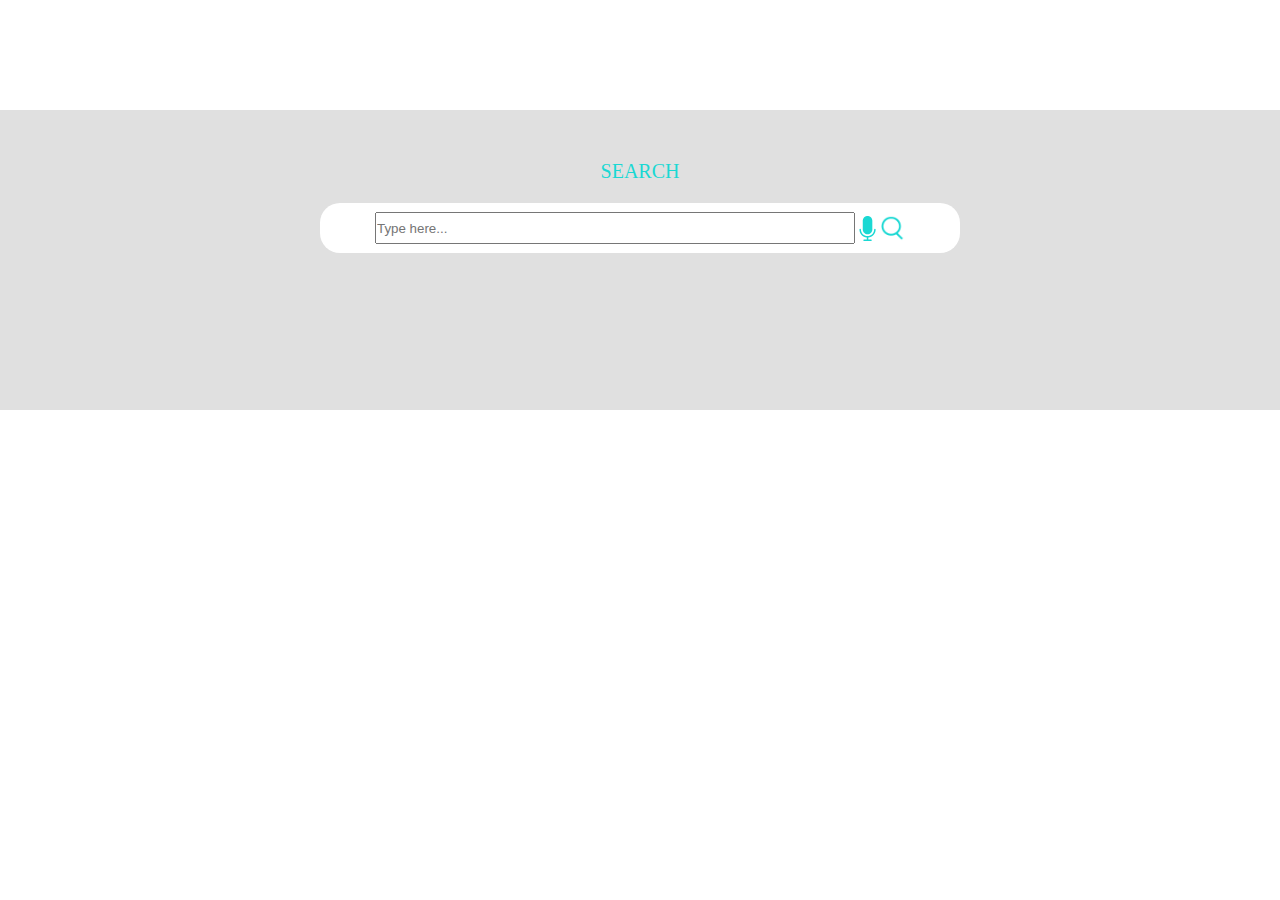
<file: page1/part2/search.html>
<!DOCTYPE html>
<html lang="en">
  <head>
    <meta charset="UTF-8" />
    <meta name="viewport" content="width=device-width, initial-scale=1.0" />
    <title>Document</title>
    <link rel="stylesheet" href="./style.css" />
  </head>
  <body>
    <div class="search">
      <div class="search-word">SEARCH</div>
      <div class="search-box">
        <input type="text" placeholder="Type here..." /><img
          src="./images/microphone.svg"
          alt=""
        /><img src="./images/FE_search_green.png" alt="" />
      </div>
    </div>
  </body>
</html>
</file>
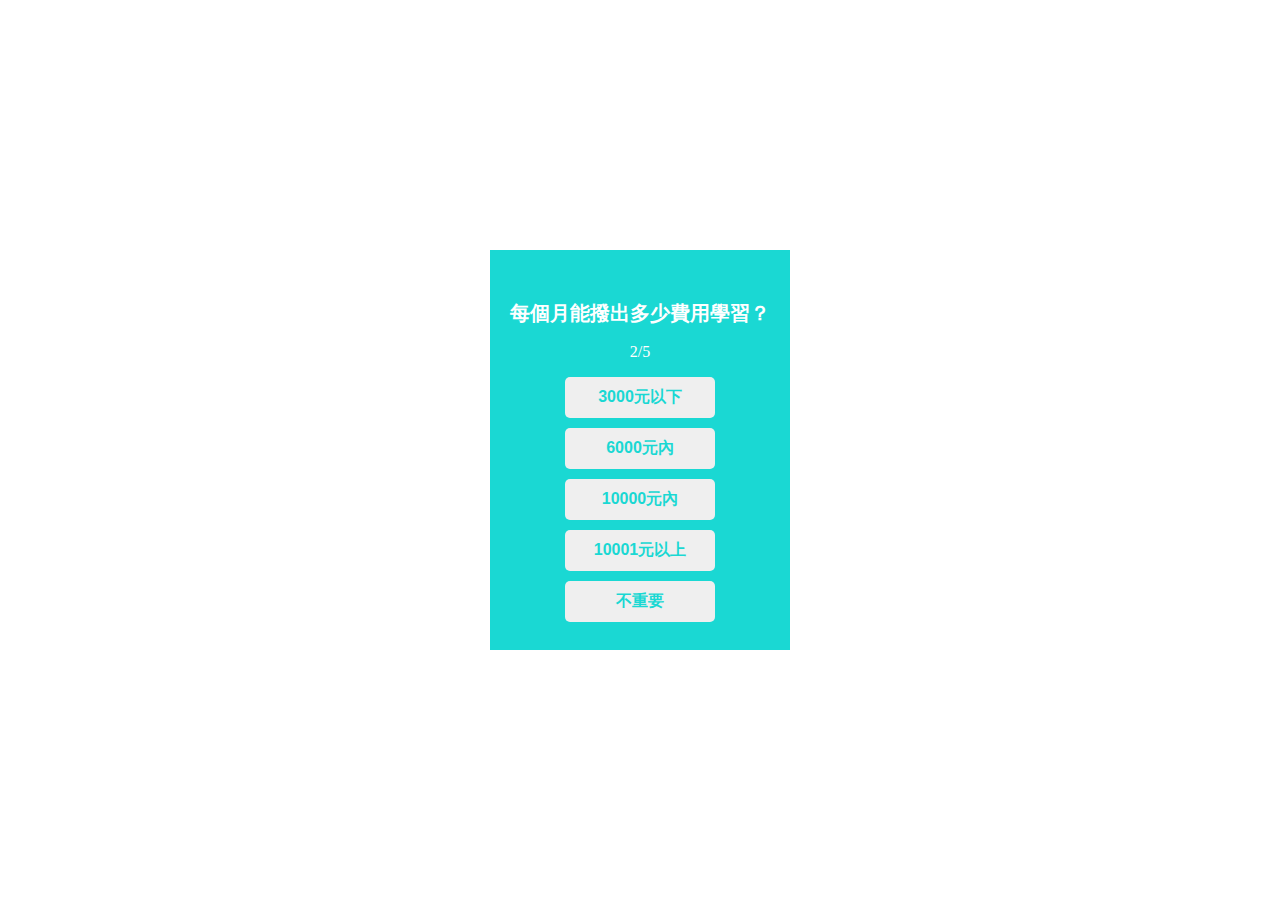
<file: page2/part2/test.html>
<!DOCTYPE html>
<html lang="en">
  <head>
    <meta charset="UTF-8" />
    <meta name="viewport" content="width=device-width, initial-scale=1.0" />
    <title>Document</title>
    <link rel="stylesheet" href="style.css" />
  </head>
  <body>
    <!-- <div class="testBtn"> -->
    <div class="test2">
      <h3>每個月能撥出多少費用學習？</h3>
      <p>2/5</p>
      <button>3000元以下</button>
      <button>6000元內</button>
      <button>10000元內</button>
      <button>10001元以上</button>
      <button>不重要</button>
    </div>
    <!-- </div> -->
  </body>
</html>
</file>
<file: page1/part2/style.css>
* {
  margin: 0px;
  padding: 0px;
  box-sizing: border-box;
}
body {
  z-index: -1;
}
h1,
h2,
h3,
h4,
h5,
h6 {
  font-weight: normal;
}
header {
  position: fixed;
  z-index: 2;
  top: 0px;
  height: 110px;
  width: 100%;
  padding: 0px 40px;
  display: flex;
  flex-wrap: wrap;
  justify-content: flex-end;
  background-color: rgba(255, 255, 255, 0.7);
}
header div {
  flex: 1 1 120px;

  margin: 1.5rem;
}

header div img {
  width: 134.3px;
  height: 65px;

  transition: 0.7s;
}
header div img:hover {
  transform: scale(1.2);
  opacity: 0.5;
}
header nav {
  flex: 1 1 300px;

  margin: 1.75rem;
}
header nav ul {
  display: flex;
  justify-content: flex-end;
  list-style-type: none;
}
header nav ul li {
  padding: 0.8rem 1.2rem;
}
header nav ul li a {
  color: gray;
  text-decoration: none;
  font-size: 1.25rem;
  transition: all 0.3s ease;
  flex: 1 1 20px;
}
header nav ul li a:hover {
  color: rgb(26, 216, 211);
}
header nav ul li img {
  width: 40%;
  flex: 1 1 20px;
  transition: 0.7s;
}
header nav ul li img:hover {
  transform: scale(1.2);
  cursor: pointer;
}
/* header nav ul li img:active ~ div.click {
  display: block;
} */
section {
  position: relative;
  top: 110px;
}
section div.middle {
  height: 800px;
  background-color: black;
  margin: 10px;
  overflow: hidden;
  text-align: center;
}
#five div {
  position: relative;
  top: 30%;
  transform: translate(0, -50%);
  font-size: 30px;
  color: white;
  line-height: 200%;
  letter-spacing: 5px;
}
#one div {
  position: relative;
  top: 50%;
  transform: translate(0, -50%);
  font-size: 30px;
  color: white;
  line-height: 200%;
  letter-spacing: 5px;
}
section div.bottom {
  height: 200px;
}
p.a {
  font-size: 60px;
}
p.a:hover {
  transform: rotate(-5deg);
}
#five {
  background-image: url(./images/key-visual.jpg);
  background-size: cover;
}
#one {
  background-image: linear-gradient(rgba(0, 0, 0, 0.4), rgba(0, 0, 0, 0.6)),
    url(./images/second-img.jpg);
  background-size: cover;
}
#one button {
  background-color: transparent;
  font-size: 30px;
  border: 2px solid rgb(26, 216, 211);
  width: 10%;
  margin: 25px;
  border-radius: 8px;
  color: rgb(26, 216, 211);
  transition: 1s;
}
#one button:hover {
  padding: 5px;
  width: 11%;
  border-radius: 8px;
  cursor: pointer;
}
#two {
  background-image: linear-gradient(rgba(0, 0, 0, 0.4), rgba(0, 0, 0, 0.6)),
    url(./images/third-img.jpg);
  background-size: cover;
}
#two button {
  background-color: transparent;
  font-size: 20px;
  border: 2px solid rgb(26, 216, 211);
  width: 15%;
  margin: 25px;
  border-radius: 8px;
  color: rgb(26, 216, 211);
  transition: 1s;
  padding: 5px;
}
#two button:hover {
  padding: 7px;
  width: 17%;
  border-radius: 8px;
  cursor: pointer;
}
div.middle_two {
  position: relative;
  top: 10rem;
  display: flex;
  font-size: 20px;
  flex-direction: column;
  justify-content: center;
  align-items: center;
}
div.middle_two p {
  flex: 1;
  font-size: 30px;
  color: white;
  margin-bottom: 3rem;
}
div.middle_two button {
  flex: 1;
}
#three {
  background-image: url(./images/15.jpg);
  background-size: cover;
  display: flex;
  flex-wrap: wrap;
  justify-content: center;
}
.three_one {
  flex: 0 0 400px;
  padding: 150px 10px 200px 10px;

  margin-right: 50px;
  background-image: url(./images/FE_white.png);
  background-position: center center;
  background-repeat: no-repeat;
  background-size: contain;
  position: relative;
  display: flex;
  flex-wrap: wrap;
  flex-direction: column;
  justify-content: flex-start;
  align-items: center;
}
.three_one_one {
  flex: 0;
}
.three_one div {
  margin-top: 50px;
}
.three_one p {
  line-height: 35px;
}
.three_one p.blue {
  color: rgb(26, 216, 211);
}

.three_one button {
  flex: 0;
  margin-top: 50px;
  font-size: 20px;
  border: 6px solid rgb(26, 216, 211);
  width: 30%;
  background-color: rgb(26, 216, 211);
  border-radius: 8px;
  color: white;

  padding: 5px;
}
.three_one button:hover {
  color: rgba(225, 225, 225, 0.7);
  cursor: pointer;
}
.three_one_one img {
  height: 60%;
}
.three_two {
  flex: 0 0 400px;
  padding: 150px 10px 200px 10px;

  margin-left: 50px;
  background-image: url(./images/FE_white.png);
  background-position: center center;
  background-repeat: no-repeat;
  background-size: contain;
  position: relative;
  display: flex;
  flex-wrap: wrap;
  flex-direction: column;
  justify-content: flex-start;
  align-items: center;
}
.three_two_one {
  flex: 0;
}
.three_two div {
  margin-top: 50px;
}
.three_two_one img {
  height: 60%;
}
.three_two p {
  line-height: 35px;
}
.three_two p.blue {
  color: rgb(26, 216, 211);
}
.three_two button {
  flex: 0;
  margin-top: 50px;
  font-size: 20px;
  border: 6px solid rgb(26, 216, 211);
  width: 30%;
  background-color: rgb(26, 216, 211);
  border-radius: 8px;
  color: white;

  padding: 5px;
}
.three_two button:hover {
  color: rgba(225, 225, 225, 0.7);
  cursor: pointer;
}
#four {
  background-image: url(./images/five-img.jpg);
  background-size: cover;
  position: relative;
  display: flex;
  justify-content: center;
  align-items: center;
}
.four {
  position: absolute;
  top: 450px;
  text-align: center;
  color: rgb(255, 255, 255);
  font-size: 25px;
}
.fouro {
  position: absolute;
  top: 510px;
  width: 50%;
  text-align: center;
  color: rgb(255, 255, 255);
  font-size: 18px;
  line-height: 30px;
}
.bottom {
  position: relative;
  height: 80px;
}
.bottom1 {
  position: absolute;
  top: 40%;
  left: 50%;
  transform: translate(-50%, -50%);
  width: 40px;
  height: 40px;
}
.bottom1 img {
  width: 100%;
}
.bottom1 img:hover {
  cursor: pointer;
}
footer {
  background-color: rgb(235, 235, 235);
  position: relative;
  top: 100px;
  display: flex;
  align-items: center;
  justify-content: space-around;
  height: 80px;
  margin-bottom: 20px;
  border: white 10px solid;
  color: rgb(123, 123, 123);
}
footer div {
  flex: 0 0 200px;
  text-align: center;
}

div.foot1 {
  width: 30px;
  height: 30px;
  margin-right: 5px;
  display: inline-block;
}
div.foot1 img {
  width: 100%;
}
div.foot1 img:hover {
  cursor: pointer;
  opacity: 0.7;
}
div.foot2 {
  width: 30px;
  height: 30px;

  display: inline-block;
}
div.foot2 img {
  width: 100%;
}
div.foot2 img:hover {
  cursor: pointer;
  opacity: 0.7;
}
hr.hr2 {
  width: 20px;
  border: 1px solid white;
  margin: 10px;
  text-align: center;
}
hr.hr1 {
  width: 60px;
  border: 1px solid rgb(26, 216, 211);
  margin: 30px;
  text-align: center;
}
aside div {
  position: fixed;
  bottom: 100px;
  right: 0px;
  width: 80px;
  height: 80px;
  z-index: 5;
}
aside div img {
  width: 100%;
  opacity: 0.7;
  cursor: pointer;
  transition: all 2s;
}
aside div img:hover {
  opacity: 0.5;

  transform: translateY(-30px);
}
span {
  margin: 8px;
}
/* @media screen and (max-width: 650px) {
  body header nav {
    font-size: 0.5rem;
    padding: 0.8rem 0.2rem;
  }
} */
div.click {
  display: none;
}

div.search {
  z-index: 50;
  position: fixed;
  top: 110px;
  height: 300px;
  width: 100%;
  background-color: rgb(224, 224, 224);
  display: flex;
  flex-direction: column;
  align-items: center;
  justify-content: start;
}
div.search-word {
  color: rgb(26, 216, 211);
  font-size: 20px;
  margin: 50px 0px 20px 0px;
}
div.search-box {
  display: flex;
  align-items: center;
  justify-content: center;
  height: 50px;
  background-color: white;
  width: 50%;
  border-radius: 20px;
}
div.search-box input {
  width: 75%;
  height: 65%;
}
div.search-box img {
  width: 25px;
}
</file>
<file: page2/part2/style.css>
* {
  margin: 0px;
  padding: 0px;
  box-sizing: border-box;
}
body {
  z-index: -1;
}
h1,
h2,
h3,
h4,
h5,
h6 {
  font-weight: normal;
}

/* 動畫 */
.loadingPicture {
  z-index: 1000;
  position: fixed;
  width: 100%;
  height: 100vh;
  background-color: white;
  /* border: 5px solid black; */
  text-align: center;
  line-height: 100vh;
  animation-name: loading_effect;
  animation-duration: 2s;
  animation-iteration-count: infinite;
  animation-direction: alternate;
  animation-delay: 0.5s;
}
.loading_bottom {
  position: fixed;
  bottom: 0;
  width: 100%;
  height: 10vh;
  background-color: red;
  animation-name: loading_effect_bottom, loading_effect;
  animation-duration: 2s;
  animation-iteration-count: infinite;
  animation-direction: alternate;
  animation-delay: 0.5s;
  z-index: 100;
}
.loadingPicture img {
  animation-name: changeColor;
  animation-duration: 1s;
  animation-iteration-count: infinite;
  animation-direction: alternate;

  z-index: 100;
}
@keyframes changeColor {
  0% {
    filter: hue-rotate(0deg);
  }

  100% {
    filter: hue-rotate(360deg);
  }
}
@keyframes loading_effect {
  0% {
    /* background-color: red; */
    bottom: 0%;
  }

  100% {
    /* background-color: red; */
    bottom: 100%;
  }
}
@keyframes loading_effect_bottom {
  0% {
    background-color: red;
  }
  20% {
    background-color: orange;
  }
  40% {
    background-color: yellow;
  }
  60% {
    background-color: green;
  }
  80% {
    background-color: blue;
  }

  100% {
    background-color: black;
  }
}

header {
  position: fixed;
  z-index: 2;
  top: 0px;
  height: 110px;
  width: 100%;
  /* padding: 0px 40px; */
  display: flex;
  /* flex-wrap: wrap; */
  justify-content: flex-end;
  background-color: rgba(255, 255, 255, 0.7);
}
header div {
  flex: 100px;

  margin: 1.5rem;
}

header div img {
  width: 134.3px;
  height: 65px;

  transition: 0.7s;
}
header div img:hover {
  transform: scale(1.2);
  opacity: 0.5;
  cursor: pointer;
}
header nav {
  flex: 300px;

  margin: 1.5rem;
}
header nav ul {
  display: flex;
  justify-content: flex-end;
  list-style-type: none;
}
header nav ul li {
  padding: 0.8rem 0.8rem;
}
header nav ul li a {
  color: gray;
  text-decoration: none;
  font-size: 1.25rem;
  transition: all 0.3s ease;
  /* flex: 1 1 20px; */
}
header nav ul li a:hover {
  color: rgb(26, 216, 211);
}
header nav ul li img {
  width: 20px;
  /* flex: 1 1 20px; */
  transition: 0.7s;
}
header nav ul li img:hover {
  transform: scale(1.2);
  cursor: pointer;
}
/* header nav ul li img:active ~ div.click {
  display: block;
} */
section {
  position: relative;
  top: 110px;
}
section div.section__paragraph {
  height: 800px;
  background-color: black;
  margin: 10px;
  overflow: hidden;
  text-align: center;
}
#section__paragraphone div {
  position: relative;
  top: 30%;
  transform: translate(0, -50%);
  font-size: 30px;
  color: white;
  line-height: 200%;
  letter-spacing: 5px;
}
#section__paragraphTwo div {
  position: relative;
  top: 50%;
  transform: translate(0, -50%);
  font-size: 30px;
  color: white;
  line-height: 200%;
  letter-spacing: 5px;
}
section div.bottom {
  height: 200px;
}
p.section__paragraph--slide {
  font-size: 60px;
}
p.section__paragraph--slide:hover {
  transform: rotate(-5deg);
}
#section__paragraphone {
  background-image: url(./images/key-visual.jpg);
  background-size: cover;
}
#section__paragraphTwo {
  background-image: linear-gradient(rgba(0, 0, 0, 0.4), rgba(0, 0, 0, 0.6)),
    url(./images/second-img.jpg);
  background-size: cover;
}
#section__paragraphTwo button {
  background-color: transparent;
  font-size: 30px;
  border: 2px solid rgb(26, 216, 211);
  width: 20%;
  margin: 25px;
  border-radius: 8px;
  color: rgb(26, 216, 211);
  transition: 1s;
}
#section__paragraphTwo button:hover {
  padding: 5px;
  width: 11%;
  border-radius: 8px;
  cursor: pointer;
}
#section__paragraphThree {
  background-image: linear-gradient(rgba(0, 0, 0, 0.4), rgba(0, 0, 0, 0.6)),
    url(./images/third-img.jpg);
  background-size: cover;
}
#section__paragraphThree button {
  background-color: transparent;
  font-size: 20px;
  border: 2px solid rgb(26, 216, 211);
  width: 15%;
  margin: 25px;
  border-radius: 8px;
  color: rgb(26, 216, 211);
  transition: 1s;
  padding: 5px;
}
#section__paragraphThree button:hover {
  padding: 7px;
  width: 17%;
  border-radius: 8px;
  cursor: pointer;
}
div.section__paragraphThree--font {
  position: relative;
  top: 10rem;
  display: flex;
  font-size: 20px;
  flex-direction: column;
  justify-content: center;
  align-items: center;
}
div.section__paragraphThree--font p {
  flex: 1;
  font-size: 30px;
  color: white;
  margin-bottom: 3rem;
}
div.section__paragraphThree--font button {
  flex: 1;
}
#section__paragraphFour {
  background-image: url(./images/15.jpg);
  background-size: cover;
  display: flex;
  flex-wrap: wrap;
  justify-content: center;
}
.section__paragraphFour__findSchool {
  flex: 0 0 400px;
  padding: 150px 10px 200px 10px;

  margin-right: 50px;
  background-image: url(./images/FE_white.png);
  background-position: center center;
  background-repeat: no-repeat;
  background-size: contain;
  position: relative;
  display: flex;
  flex-wrap: wrap;
  flex-direction: column;
  justify-content: flex-start;
  align-items: center;
}
.section__paragraphFour__findSchool--img {
  flex: 0;
}
.section__paragraphFour__findSchool div {
  margin-top: 50px;
}
.section__paragraphFour__findSchool p {
  line-height: 35px;
  font-size: 30px;
}
.section__paragraphFour__findSchool p.blue {
  color: rgb(26, 216, 211);
  font-size: 30px;
}

.section__paragraphFour__findSchool button {
  flex: 0;
  margin-top: 50px;
  font-size: 20px;
  border: 6px solid rgb(26, 216, 211);
  width: 30%;
  background-color: rgb(26, 216, 211);
  border-radius: 8px;
  color: white;

  padding: 5px;
}
.section__paragraphFour__findSchool button:hover {
  color: rgba(225, 225, 225, 0.7);
  cursor: pointer;
}
.section__paragraphFour__findSchool--img img {
  height: 60%;
}
.section__paragraphFour__skillTree {
  flex: 0 0 400px;
  padding: 150px 10px 200px 10px;

  margin-left: 50px;
  background-image: url(./images/FE_white.png);
  background-position: center center;
  background-repeat: no-repeat;
  background-size: contain;
  position: relative;
  display: flex;
  flex-wrap: wrap;
  flex-direction: column;
  justify-content: flex-start;
  align-items: center;
}
.section__paragraphFour__skillTree--img {
  flex: 0;
}
.section__paragraphFour__skillTree div {
  margin-top: 50px;
}
.section__paragraphFour__skillTree--img img {
  height: 60%;
}
.section__paragraphFour__skillTree p {
  font-size: 30px;
  line-height: 35px;
}
.section__paragraphFour__skillTree p.blue {
  color: rgb(26, 216, 211);
  font-size: 30px;
}
.section__paragraphFour__skillTree button {
  flex: 0;
  margin-top: 50px;
  font-size: 20px;
  border: 6px solid rgb(26, 216, 211);
  width: 30%;
  background-color: rgb(26, 216, 211);
  border-radius: 8px;
  color: white;

  padding: 5px;
}
.section__paragraphFour__skillTree button:hover {
  color: rgba(225, 225, 225, 0.7);
  cursor: pointer;
}
#section__paragraphFive {
  background-image: url(./images/five-img.jpg);
  background-size: cover;
  position: relative;
  display: flex;
  justify-content: center;
  align-items: center;
}
.section__paragraphFive {
  position: absolute;
  top: 450px;
  text-align: center;
  color: rgb(255, 255, 255);
  font-size: 25px;
}
.section__paragraphFive--word {
  position: absolute;
  top: 510px;
  width: 50%;
  text-align: center;
  color: rgb(255, 255, 255);
  font-size: 18px;
  line-height: 30px;
}
.section__paragraphBottom {
  position: relative;
  height: 80px;
}
.section__paragraphBottom--link {
  position: absolute;
  top: 40%;
  left: 50%;
  transform: translate(-50%, -50%);
  width: 40px;
  height: 40px;
}
.section__paragraphBottom--link img {
  width: 100%;
  transition: 0.8s;
}
.section__paragraphBottom--link img:hover {
  cursor: pointer;
  scale: 1.1;
}
footer {
  background-color: rgb(235, 235, 235);
  position: relative;
  top: 100px;
  display: flex;
  align-items: center;
  justify-content: space-around;
  height: 80px;
  margin-bottom: 20px;
  border: white 10px solid;
  color: rgb(123, 123, 123);
}
footer div {
  /* flex: 0 0 200px; */
  text-align: center;
}

div.footer__link--facebook {
  width: 30px;
  height: 30px;
  margin-right: 5px;
  display: inline-block;
}
div.footer__link--facebook img {
  width: 100%;
}
div.footer__link--facebook img:hover {
  cursor: pointer;
  opacity: 0.7;
}
div.footer__link--line {
  width: 30px;
  height: 30px;

  display: inline-block;
}
div.footer__link--line img {
  width: 100%;
}
div.footer__link--line img:hover {
  cursor: pointer;
  opacity: 0.7;
}
hr.hr2 {
  width: 20px;
  border: 1px solid white;
  margin: 10px;
  text-align: center;
}
hr.hr1 {
  width: 60px;
  border: 1px solid rgb(26, 216, 211);
  margin: 30px;
  text-align: center;
}
aside div {
  position: fixed;
  bottom: 100px;
  right: 0px;
  width: 80px;
  height: 80px;
  z-index: 5;
}
aside div img {
  width: 100%;
  opacity: 0.7;
  cursor: pointer;
  transition: all 2s;
}
aside div img:hover {
  opacity: 0.5;

  transform: translateY(-30px);
}
span {
  margin: 8px;
}
/* @media screen and (max-width: 650px) {
  body header nav {
    font-size: 0.5rem;
    padding: 0.8rem 0.2rem;
  }
} */
div.searchBtn {
  display: none;
}

div.blackback {
  position: fixed;
  top: 300px;
  background-color: black;
  opacity: 0.5;
  width: 100%;
  height: 100vh;
  z-index: 40;
}

div.search {
  z-index: 50;
  position: fixed;
  top: 110px;
  height: 300px;
  width: 100%;
  background-color: rgb(224, 224, 224);
  display: flex;
  flex-direction: column;
  align-items: center;
  justify-content: start;
}
div.search-word {
  color: rgb(26, 216, 211);
  font-size: 20px;
  margin: 50px 0px 20px 0px;
}
div.search-box {
  display: flex;
  align-items: center;
  justify-content: center;
  height: 50px;
  background-color: white;
  width: 50%;
  border-radius: 20px;
}
div.search-box input {
  width: 75%;
  height: 65%;
  border: none;
  margin-right: 2rem;
}
div.search-box img {
  width: 25px;
  margin-left: 0.5rem;
}

div.test {
  height: 400px;
  width: 300px;
  background-color: rgb(26, 216, 211);
  position: fixed;
  top: 0;
  bottom: 0;
  right: 0;
  left: 0;
  margin: auto;
  text-align: center;

  flex-direction: column;
  color: white;
  z-index: 100;
}
div.testBtn {
  display: none;
}
div.test h3 {
  position: relative;
  top: 50px;
  font-size: 20px;
  font-weight: bold;
}
div.test p {
  font-size: 16px;
  padding: 35px;
  position: relative;
  top: 55px;
  line-height: 40px;
}
div.test button {
  position: relative;
  top: 40px;
  border: 0px;
  font-size: 16px;
  font-weight: bold;
  color: rgb(26, 216, 211);
  padding: 10px 20px;
  border-radius: 5px;
}
div.test button:hover {
  opacity: 0.5;
  cursor: pointer;
}
div.greyback {
  position: fixed;

  background-color: black;
  opacity: 0.2;
  width: 100%;
  height: 100vh;
  z-index: 70;
}
div.test1 {
  height: 400px;
  width: 300px;
  background-color: rgb(26, 216, 211);
  position: fixed;
  top: 0;
  bottom: 0;
  right: 0;
  left: 0;
  margin: auto;
  text-align: center;

  flex-direction: column;
  color: white;
  z-index: 110;
}
div.test1 h3 {
  position: relative;
  top: 50px;
  font-size: 20px;
  font-weight: bold;
}
div.test1 p {
  font-size: 16px;
  /* padding: px; */
  position: relative;
  top: 55px;
  line-height: 40px;
  padding-bottom: 10px;
}
div.test1 button {
  position: relative;
  top: 40px;
  left: 50%;
  transform: translate(-50%, 0);
  margin: 10px 0px;
  display: block;
  border: 0px;
  font-size: 16px;
  font-weight: bold;
  color: rgb(26, 216, 211);
  padding: 10px 20px;
  border-radius: 5px;
  width: 150px;
}
div.test1 button:hover {
  opacity: 0.5;
  cursor: pointer;
}
div.testBtn1 {
  display: none;
  /* z-index: -1; */
}

div.test2 {
  height: 400px;
  width: 300px;
  background-color: rgb(26, 216, 211);
  position: fixed;
  top: 0;
  bottom: 0;
  right: 0;
  left: 0;
  margin: auto;
  text-align: center;

  flex-direction: column;
  color: white;
  z-index: 120;
}
div.test2 h3 {
  position: relative;
  top: 50px;
  font-size: 20px;
  font-weight: bold;
}
div.test2 p {
  font-size: 16px;
  /* padding: px; */
  position: relative;
  top: 55px;
  line-height: 40px;
  padding-bottom: 10px;
}
div.test2 button {
  position: relative;
  top: 40px;
  left: 50%;
  transform: translate(-50%, 0);
  margin: 10px 0px;
  display: block;
  border: 0px;
  font-size: 16px;
  font-weight: bold;
  color: rgb(26, 216, 211);
  padding: 10px 20px;
  border-radius: 5px;
  width: 150px;
}
div.test2 button:hover {
  opacity: 0.5;
  cursor: pointer;
}
div.testBtn2 {
  display: none;
  /* z-index: -2; */
}
@media screen and (max-width: 1140px) {
  #section__paragraphTwo button {
    width: 20%;
  }
}
@media screen and (max-width: 936px) {
  .section__paragraphFour__findSchool,
  .section__paragraphFour__skillTree {
    padding: 150px 5px 200px 5px;
    margin-right: 5px;
    flex: 0 0 350px;
  }
}

@media screen and (max-width: 797px) {
  #section__paragraphFour {
    flex-direction: row;
  }
  .section__paragraphFour__findSchool,
  .section__paragraphFour__skillTree {
    padding-top: 5px;
    padding-bottom: 5px;

    padding: 5px;
    margin: 5px;
    height: 400px;
  }
  .section__paragraphFour__findSchool div,
  .section__paragraphFour__skillTree div {
    margin-top: 15px;
    padding-top: 10px;
  }
  .section__paragraphFour__findSchool button,
  .section__paragraphFour__skillTree button {
    margin-top: 5px;
  }

  .section__paragraphFour__skillTree--img img,
  .section__paragraphFour__findSchool--img img {
    height: 50%;
  }
}
@media screen and (max-width: 746px) {
  /* header {
    margin-left: 0;
    padding-left: 0%;
  }
  header div img {
    margin: 0px 0px 0px 10px;
    position: relative;
    top: 50%;
    left: 20%;
    transform: translate(-50%, -50%); */
  /* flex: 1 1 20px; */
  /* }
  header nav {
    margin: 0px;
  }
  nav ul li img {
    width: 16px;
  }

  nav {
    position: relative;
    top: 50%;
    right: 0%;
    transform: translate(-50%, -50%);
  }
  nav {
    position: absolute;
    right: 0px;
    margin-right: 0rem;
    margin-left: 0rem;
  } */
  #section__paragraphTwo button {
    width: 20%;
    font-size: 20px;
  }
  #section__paragraphTwo div {
    font-size: 20px;
  }

  #section__paragraphThree button {
    width: 30%;
  }
  #section__paragraphFour {
    flex-direction: row;
  }
  .section__paragraphFour__findSchool,
  .section__paragraphFour__skillTree {
    padding-top: 5px;
    padding-bottom: 5px;
    /* scale: 0.8; */
    padding: 5px;
    margin: 5px;
    height: 400px;
  }
  .section__paragraphFour__findSchool div,
  .section__paragraphFour__skillTree div {
    margin-top: 15px;
    padding-top: 10px;
  }
  .section__paragraphFour__findSchool button,
  .section__paragraphFour__skillTree button {
    margin-top: 5px;
  }

  .section__paragraphFour__skillTree--img img,
  .section__paragraphFour__findSchool--img img {
    height: 50%;
  }
  hr.hr1 {
    margin: 20px;
  }
  .section__paragraphFour__skillTree p {
  }

  .section__paragraphFive {
    top: 130px;
  }
  .section__paragraphFive--word {
    top: 200px;
  }
  footer {
    height: 230px;
    background-color: rgb(233, 233, 233);
    flex-direction: column;
    display: block;
  }
  footer div {
    margin: 20px;
    text-align: left;
  }
}
@media screen and (max-width: 470px) {
  /* header {
    margin-left: 0;
    padding-left: 0%;
  }
  header div {
    margin: 0px 0px 0px 10px; */
  /* flex: 1 1 20px; */
  /* }
  header nav {
    margin: 0px;
  }

  header img {
    scale: 0.8;
  }
  nav ul {
    scale: 0.8;
    margin: 5px;
    padding: 0;
  }
  nav {
    margin-right: 0rem;
    margin-left: 0rem;
  }
  header nav ul li {
    padding: 0.8rem 0.8rem;
    position: relative;
    left: 10%;
  }
  nav ul li img {
    width: 100%;
  } */
  #section__paragraphTwo button {
    width: 20%;
    font-size: 15px;
  }
  #section__paragraphTwo div {
    font-size: 20px;
  }

  #section__paragraphThree button {
    width: 30%;
  }
  #section__paragraphFour {
    flex-direction: row;
  }
  .section__paragraphFour__findSchool,
  .section__paragraphFour__skillTree {
    padding-top: 5px;
    padding-bottom: 5px;
    /* scale: 0.8; */
    padding: 5px;
    margin: 5px;
    height: 400px;
  }
  .section__paragraphFour__findSchool div,
  .section__paragraphFour__skillTree div {
    margin-top: 15px;
    padding-top: 10px;
  }
  .section__paragraphFour__findSchool button,
  .section__paragraphFour__skillTree button {
    margin-top: 5px;
  }

  .section__paragraphFour__skillTree--img img,
  .section__paragraphFour__findSchool--img img {
    height: 50%;
  }
  .section__paragraphFive {
    top: 130px;
  }
  .section__paragraphFive--word {
    top: 200px;
  }
  footer {
    height: 230px;
    background-color: rgb(233, 233, 233);
    flex-direction: column;
    display: block;
  }
  footer div {
    margin: 20px;
    text-align: left;
  }
}
@media screen and (max-width: 419px) {
  header nav ul li {
    padding: 0.8rem 0.3rem;
  }
}
</file>
